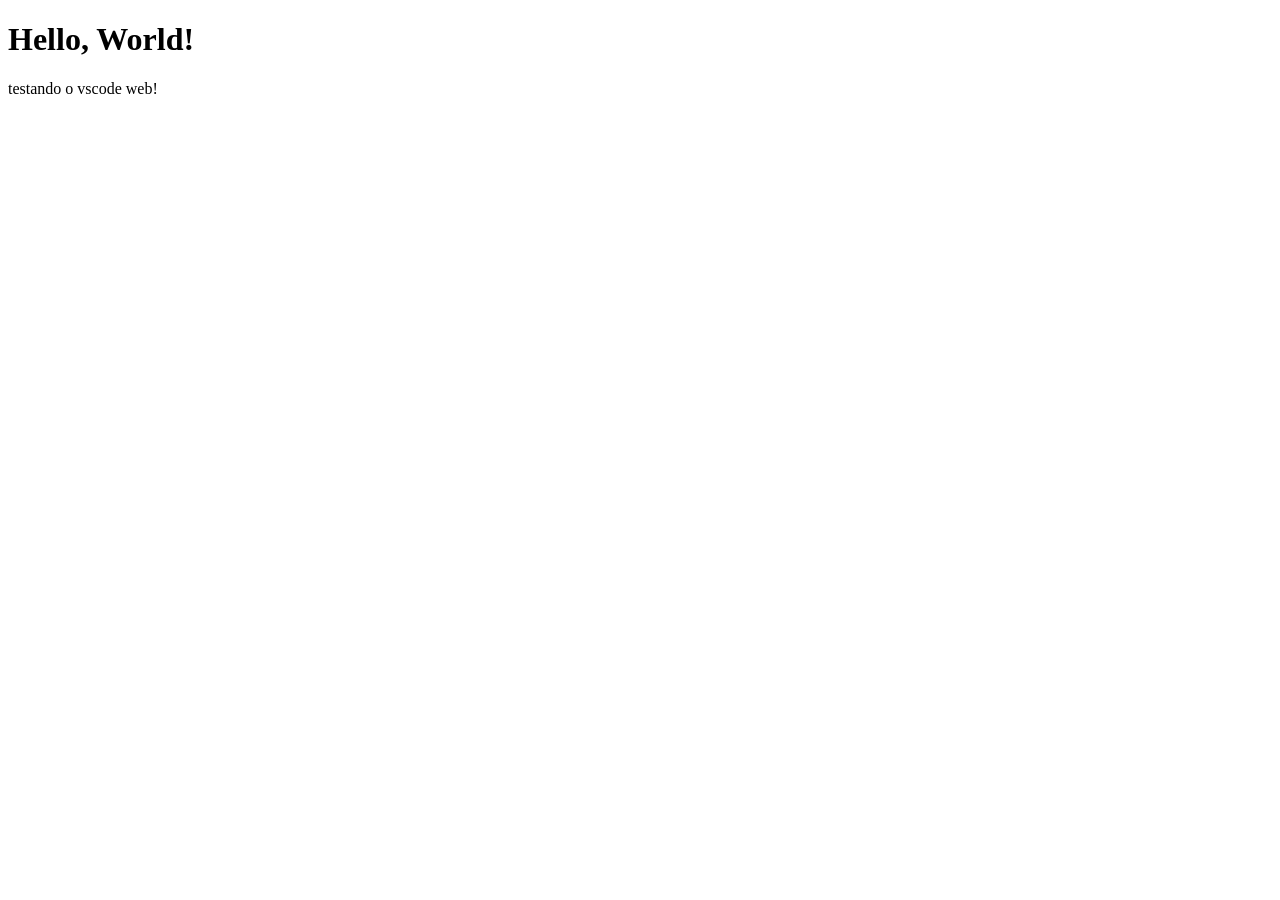
<file: index.html>
<!DOCTYPE html>
<html lang="en">
<head>
    <meta charset="UTF-8">
    <meta name="viewport" content="width=>, initial-scale=1.0">
    <title>Sobre mim</title>
</head>
<body>
    <h1>Hello, World!</h1>
    <p>testando o vscode web!</p>
</body>
</html>
</file>
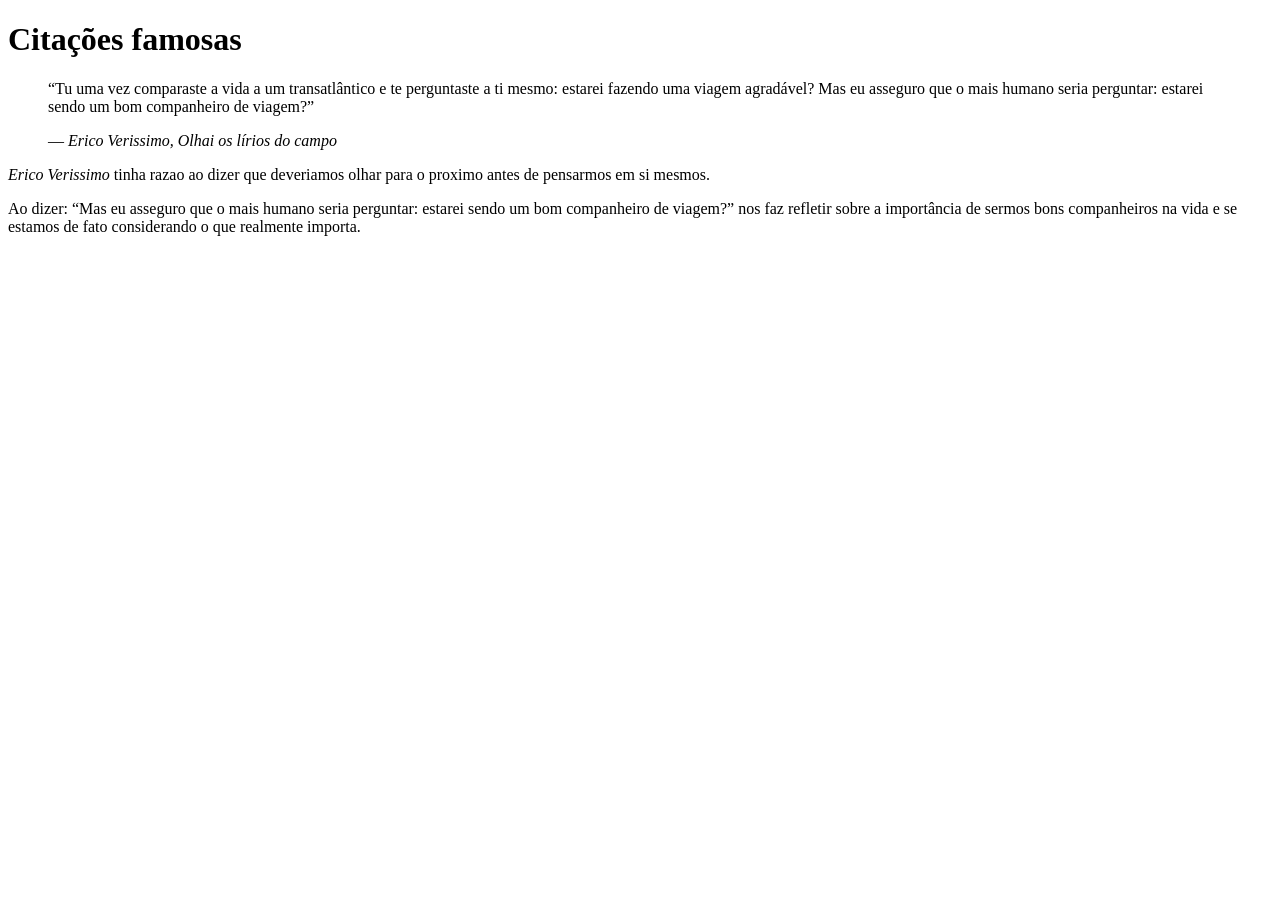
<file: citacoes.html>
<!DOCTYPE html>
<html lang="en">
<head>
    <meta charset="UTF-8">
    <meta name="viewport" content="width=device-width, initial-scale=1.0">
    <title>Citacoes</title>
</head>
<body>
    <h1>Citações famosas</h1>   
    <blockquote>
        “Tu uma vez comparaste a vida a um transatlântico e te perguntaste a ti mesmo: estarei fazendo uma viagem agradável? Mas eu asseguro que o mais humano seria perguntar: estarei sendo um bom companheiro de viagem?” 
        <p><cite>― Erico Verissimo, Olhai os lírios do campo</cite></p>
    </blockquote>
    <p><cite>Erico Verissimo</cite> tinha razao ao dizer que deveriamos olhar para o proximo antes de pensarmos em si mesmos.</p>
    <p> Ao dizer: <q>Mas eu asseguro que o mais humano seria perguntar: estarei sendo um bom companheiro de viagem?</q> nos faz refletir sobre a importância de sermos bons companheiros na vida e se estamos de fato considerando o que realmente importa.</p>
</body>
</html>
</file>
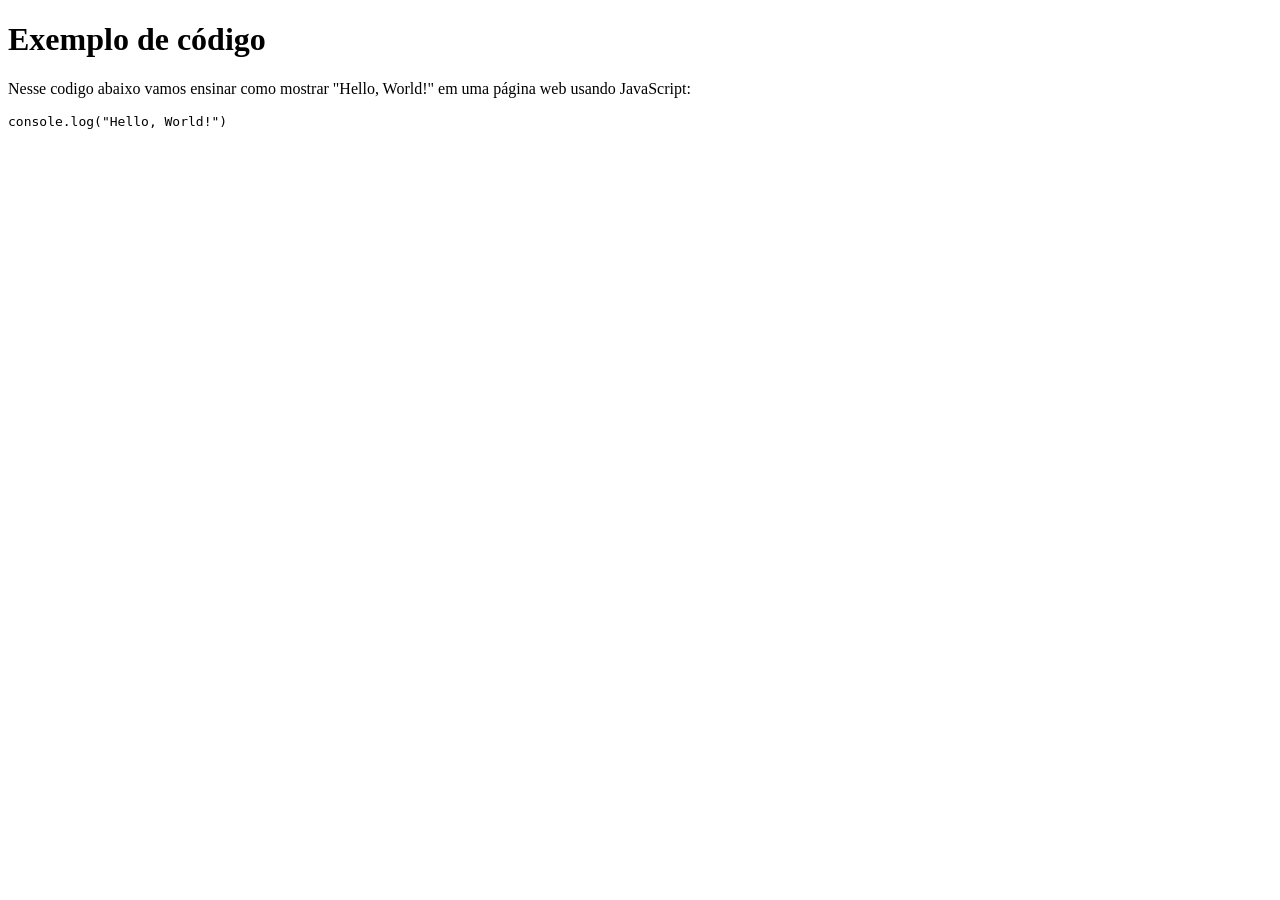
<file: codigo.html>
<!DOCTYPE html>
<html lang="en">
<head>
    <meta charset="UTF-8">
    <meta name="viewport" content="width=device-width, initial-scale=1.0">
    <title>Codigo</title>
</head>
<body>
    <h1>Exemplo de código</h1>
    <p>Nesse codigo abaixo vamos ensinar como mostrar "Hello, World!" em uma página web usando JavaScript: <pre><code>console.log("Hello, World!")</code></pre></p>
</body>
</html>
</file>
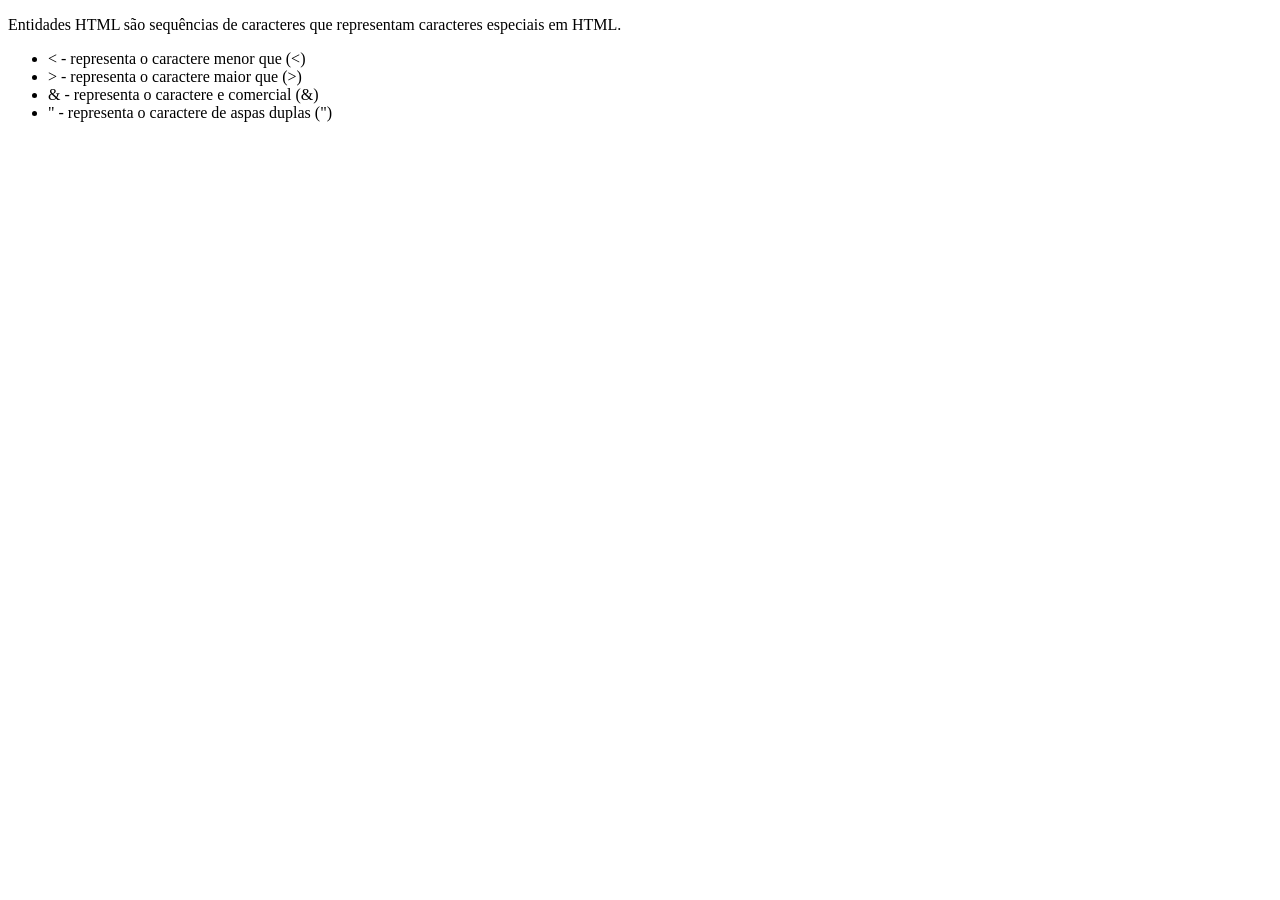
<file: entidades.html>
<!DOCTYPE html>
<html lang="en">
<head>
    <meta charset="UTF-8">
    <meta name="viewport" content="width=device-width, initial-scale=1.0">
    <title>entidades</title>
</head>
<body>
    <p>Entidades HTML são sequências de caracteres que representam caracteres especiais em HTML.</p>
    <ul>
        <li>&lt; - representa o caractere menor que (<)</li>
        <li>&gt; - representa o caractere maior que (>)</li>
        <li>&amp; - representa o caractere e comercial (&)</li>
        <li>&quot; - representa o caractere de aspas duplas (")</li>
    </ul>
</body>
</html>
</file>
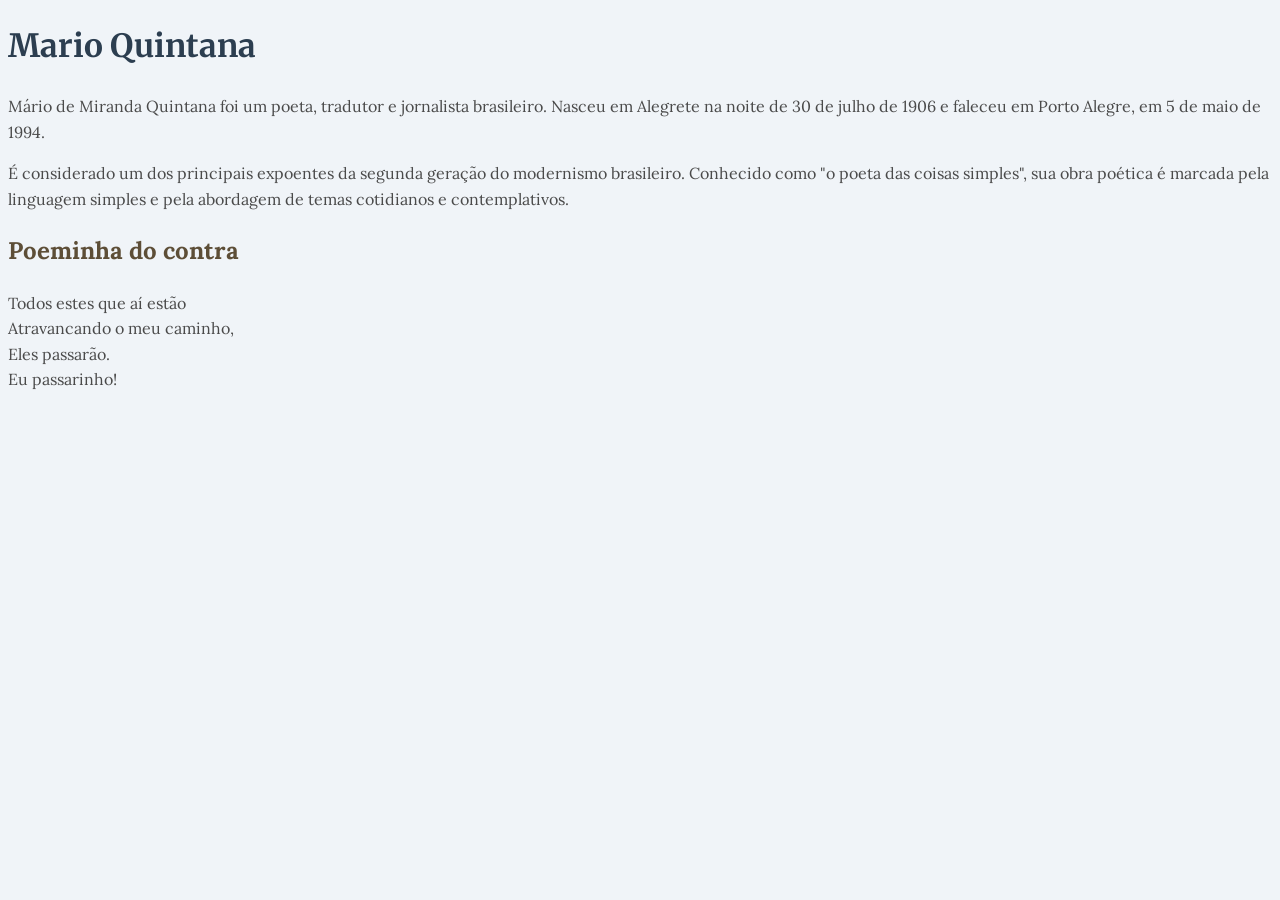
<file: exercicio_css.html>
<!DOCTYPE html>
<html lang="en">
<head>
    <meta charset="UTF-8">
    <meta name="viewport" content="width=device-width, initial-scale=1.0">
    <title>Rua dos cataventos</title>
    <link rel="preconnect" href="https://fonts.googleapis.com">
<link rel="preconnect" href="https://fonts.gstatic.com" crossorigin>
<link href="https://fonts.googleapis.com/css2?family=Merriweather:ital,opsz,wght@0,18..144,300..900;1,18..144,300..900&display=swap" rel="stylesheet">
<link rel="preconnect" href="https://fonts.googleapis.com">
<link rel="preconnect" href="https://fonts.gstatic.com" crossorigin>
<link href="https://fonts.googleapis.com/css2?family=Lora:ital,wght@0,400..700;1,400..700&family=Merriweather:ital,opsz,wght@0,18..144,300..900;1,18..144,300..900&display=swap" rel="stylesheet">
    <link rel="stylesheet" href="style.css">
</head>
<body>
    <h1>Mario Quintana</h1>
    <p>Mário de Miranda Quintana foi um poeta, tradutor e jornalista brasileiro. Nasceu em
Alegrete na noite de 30 de julho de 1906 e faleceu em Porto Alegre, em 5 de maio de 1994.</p>
    <p>É considerado um dos principais expoentes da segunda geração do modernismo brasileiro.
Conhecido como "o poeta das coisas simples", sua obra poética é marcada pela linguagem
simples e pela abordagem de temas cotidianos e contemplativos.</p>
    <h2>Poeminha do contra</h2>
    <p>Todos estes que aí estão
    <br>
    Atravancando o meu caminho,
    <br>
    Eles passarão.
    <br>
    Eu passarinho!</p>
</body>
</html>
</file>
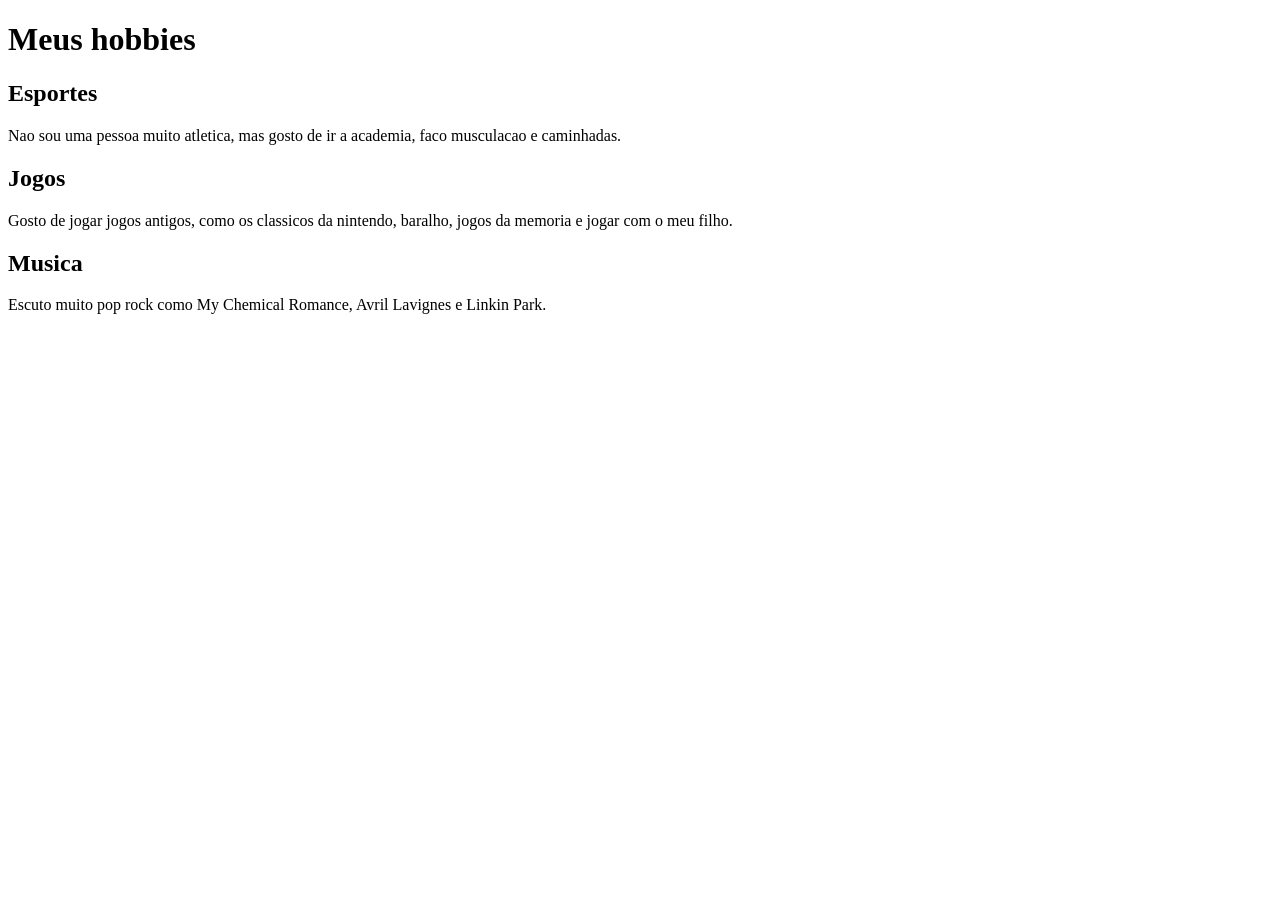
<file: hobbies.html>
<!DOCTYPE html>
<html lang="en">
<head>
    <meta charset="UTF-8">
    <meta name="viewport" content="width=device-width, initial-scale=1.0">
    <title>meus hobbies</title>
</head>
<body>
    <h1>Meus hobbies</h1>
    <h2>Esportes</h2>
    <p>Nao sou uma pessoa muito atletica, mas gosto de ir a academia, faco musculacao e caminhadas.</p>
    <h2>Jogos</h2>
    <p>Gosto de jogar jogos antigos, como os classicos da nintendo, baralho, jogos da memoria e jogar com o meu filho.</p>
    <h2>Musica</h2>
    <p>Escuto muito pop rock como My Chemical Romance, Avril Lavignes e Linkin Park.</p>
</body>
</html>
</file>
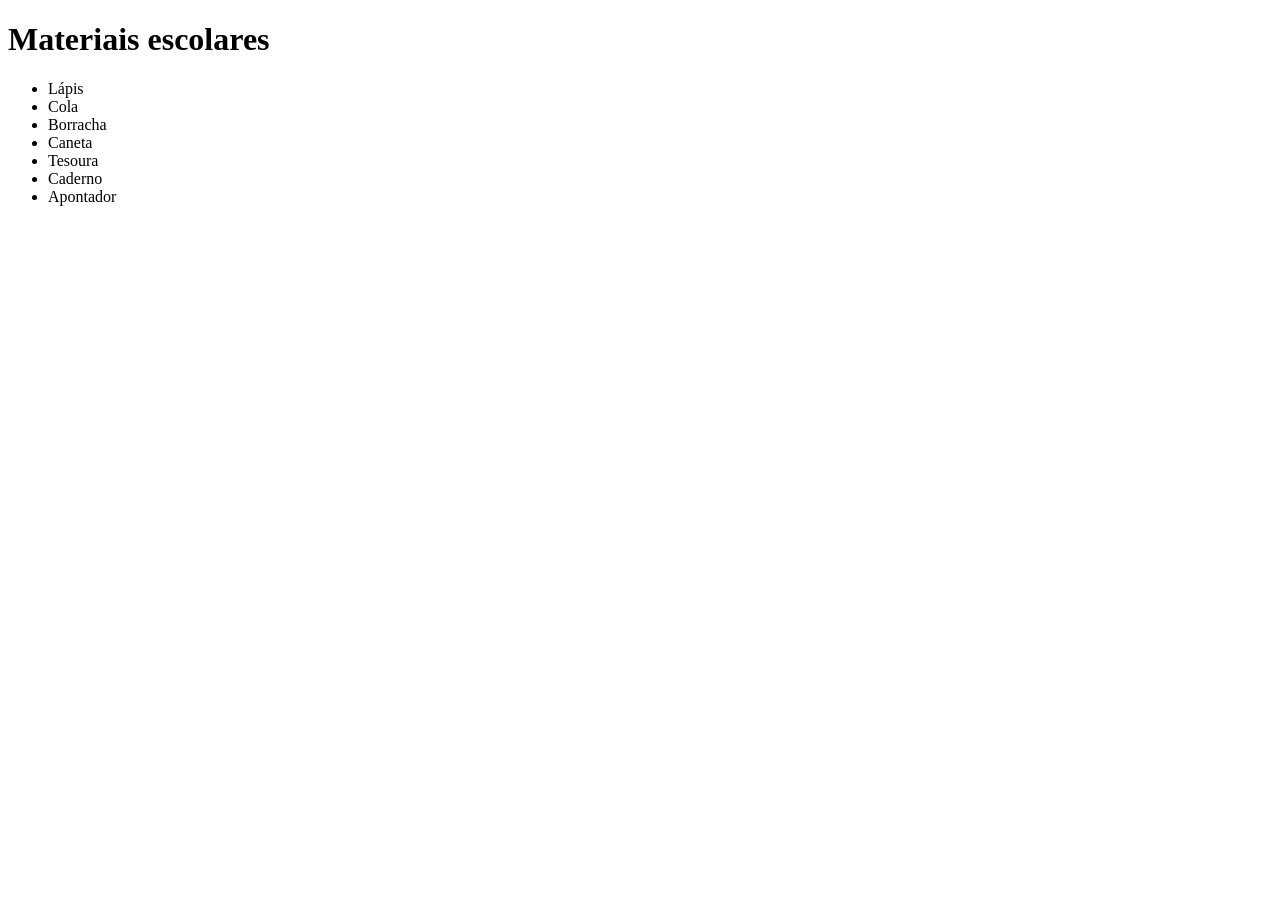
<file: materiais.html>
<!DOCTYPE html>
<html lang="en">
<head>
    <meta charset="UTF-8">
    <meta name="viewport" content="width=device-width, initial-scale=1.0">
    <title>Materiais</title>
</head>
<body>
    <h1>Materiais escolares</h1>
    <ul>
        <li>Lápis</li>
        <li>Cola</li>
        <li>Borracha</li>
        <li>Caneta</li>
        <li>Tesoura</li>
        <li>Caderno</li>
        <li>Apontador</li>
    </ul>
</body>
</html>
</file>
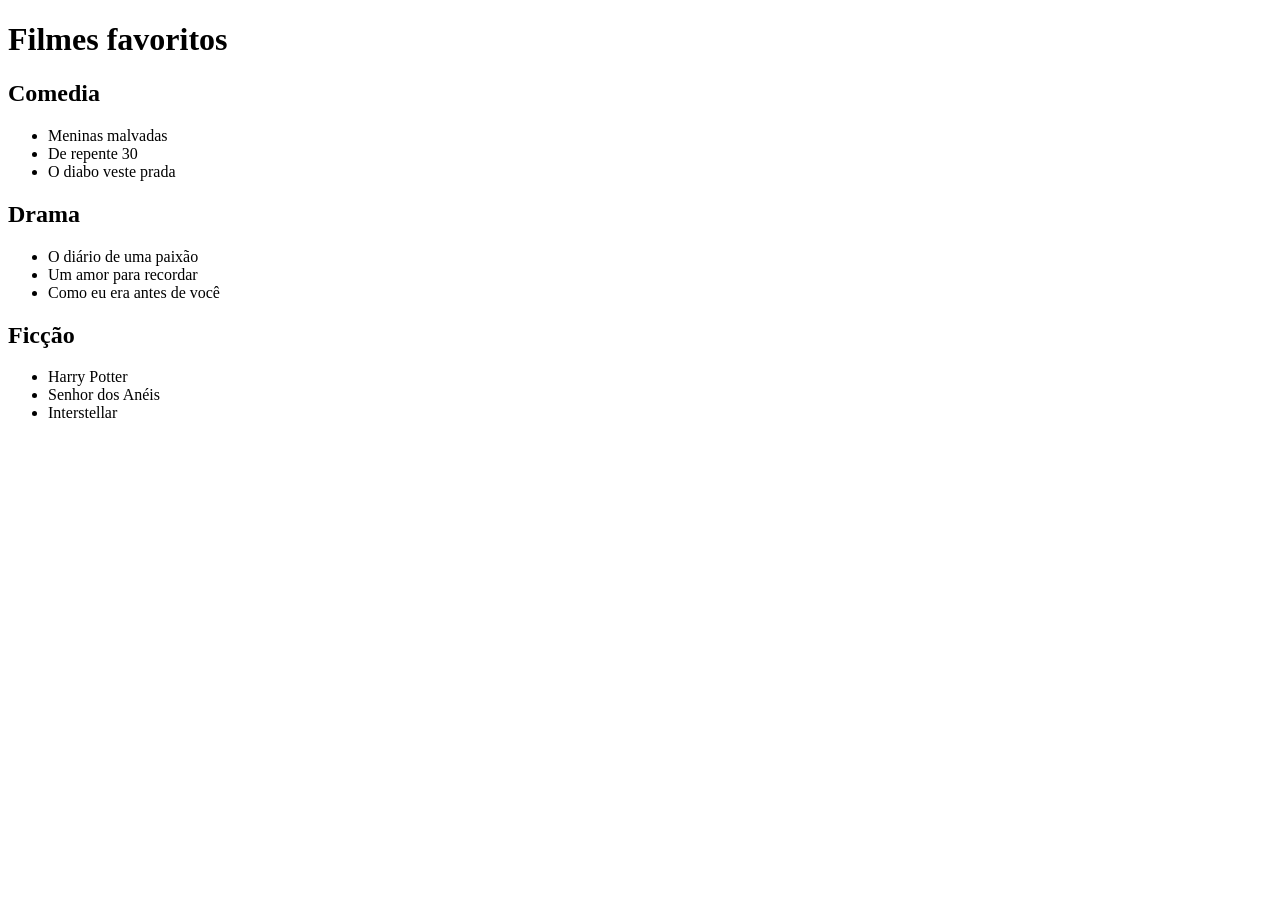
<file: meus_filmes.html>
<!DOCTYPE html>
<html lang="en">
<head>
    <meta charset="UTF-8">
    <meta name="viewport" content="width=device-width, initial-scale=1.0">
    <title>Meus filmes preferidos</title>
</head>
<body>
    <h1>Filmes favoritos</h1>
    <h2>Comedia</h2>
    <ul>
        <li>Meninas malvadas</li>
        <li>De repente 30</li>
        <li>O diabo veste prada</li>
    </ul>
    <h2>Drama</h2>  
    <ul>
        <li>O diário de uma paixão</li>
        <li>Um amor para recordar</li>
        <li>Como eu era antes de você</li>
    </ul>
    <h2>Ficção</h2>
    <ul>
        <li>Harry Potter</li>
        <li>Senhor dos Anéis</li>
        <li>Interstellar</li>
    </ul>
</body>
</html>
</file>
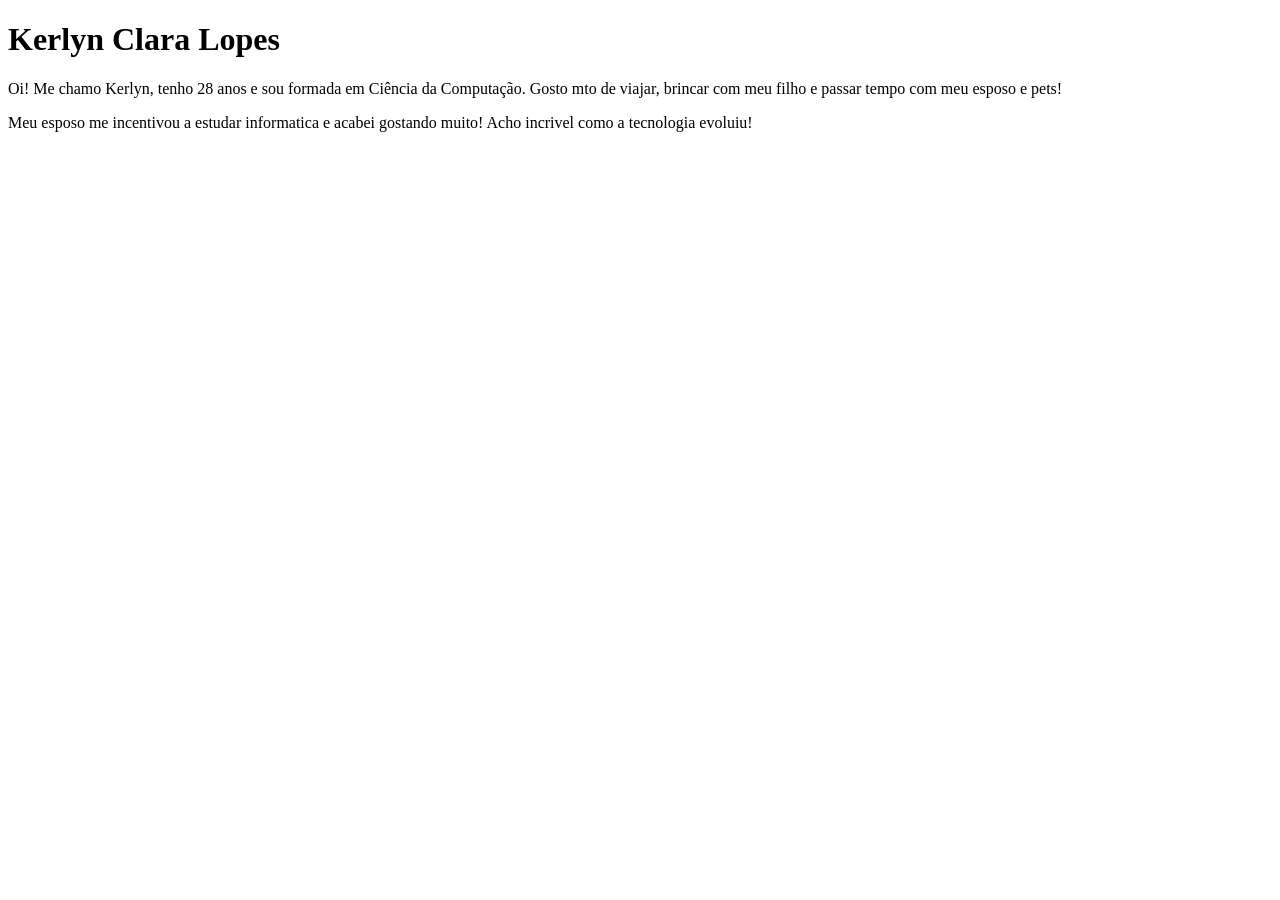
<file: minha_pagina.html>
<!DOCTYPE html>
<html lang="en">
<head>
    <meta charset="UTF-8">
    <meta name="viewport" content="width=device-width, initial-scale=1.0">
    <title>minha pagina</title>
</head>
<body>
    <h1>Kerlyn Clara Lopes</h1>
    <p>Oi! Me chamo Kerlyn, tenho 28 anos e sou formada em Ciência da Computação. Gosto mto de viajar, brincar com meu filho e passar tempo com meu esposo e pets!</p>
    <P>Meu esposo me incentivou a estudar informatica e acabei gostando muito! Acho incrivel como a tecnologia evoluiu!</P>
</body>
</html>
</file>
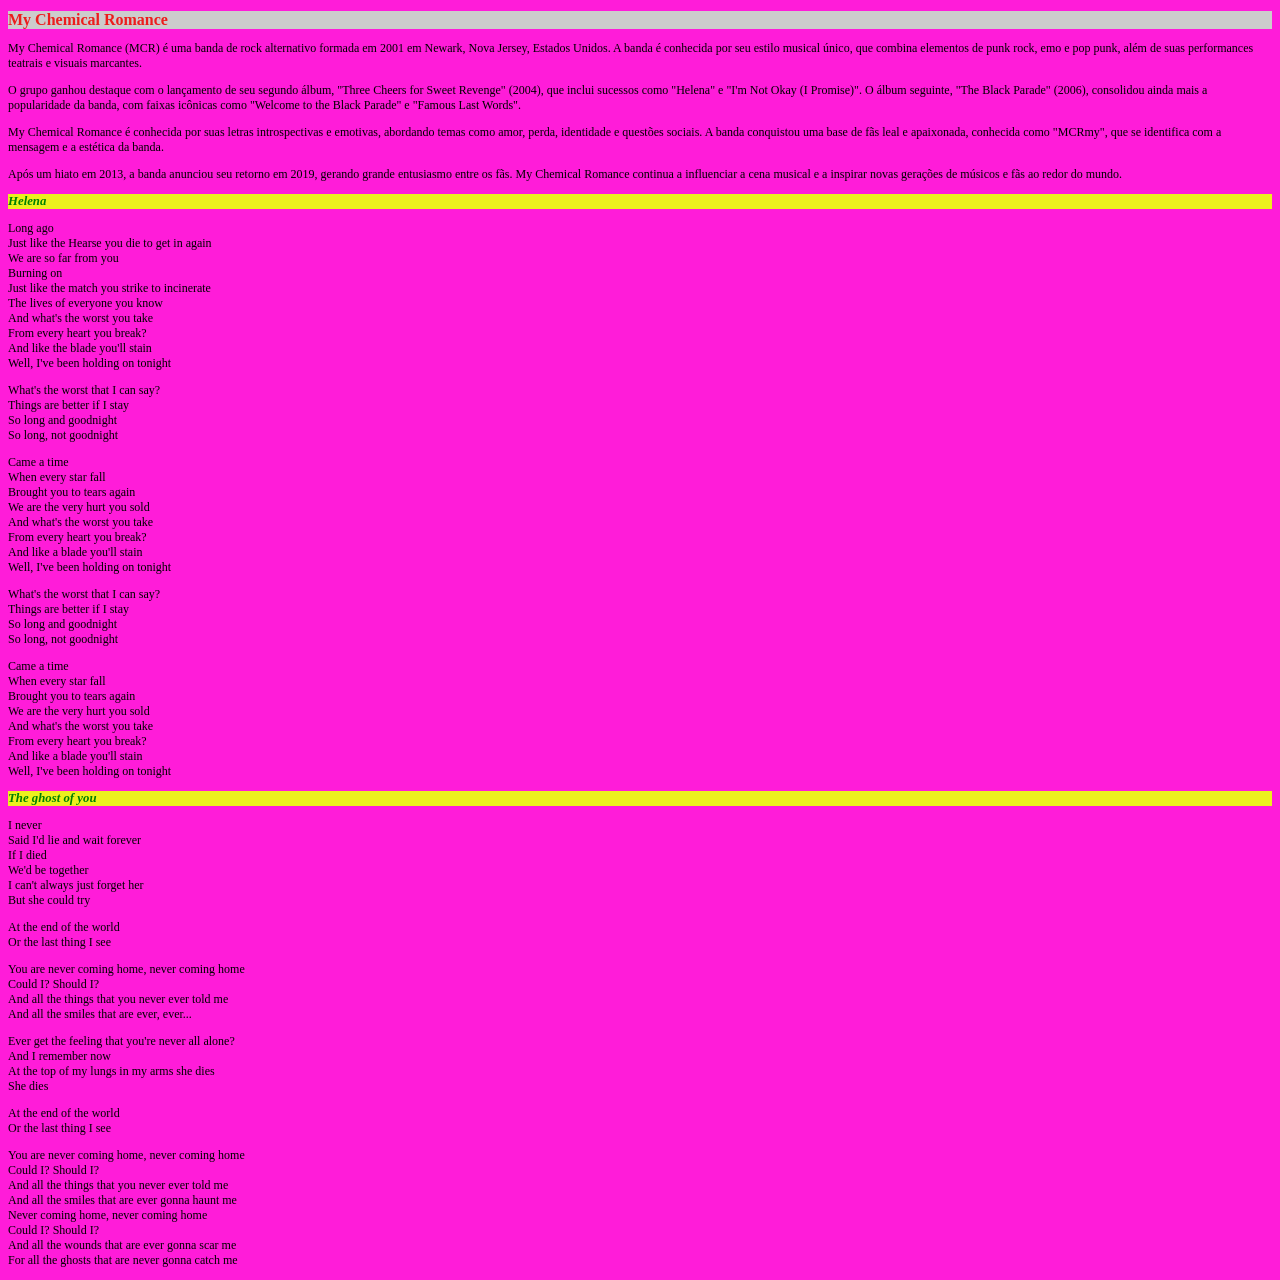
<file: my_chemical_romance.html>
<!DOCTYPE html>
<html lang="en">

<head>
    <meta charset="UTF-8">
    <meta name="viewport" content="width=device-width, initial-scale=1.0">
    <title>My Chemical Romance</title>
      <link rel="stylesheet" href="mcr.css">
</head>

<body>
    <h1>My Chemical Romance</h1>
    <p>My Chemical Romance (MCR) é uma banda de rock alternativo formada em 2001 em Newark, Nova Jersey, Estados Unidos.
        A banda é conhecida por seu estilo musical único, que combina elementos de punk rock, emo e pop punk, além de
        suas performances teatrais e visuais marcantes.</p>
    <p>O grupo ganhou destaque com o lançamento de seu segundo álbum, "Three Cheers for Sweet Revenge" (2004), que
        inclui sucessos como "Helena" e "I'm Not Okay (I Promise)". O álbum seguinte, "The Black Parade" (2006),
        consolidou ainda mais a popularidade da banda, com faixas icônicas como "Welcome to the Black Parade" e "Famous
        Last Words".</p>
    <p>My Chemical Romance é conhecida por suas letras introspectivas e emotivas, abordando temas como amor, perda,
        identidade e questões sociais. A banda conquistou uma base de fãs leal e apaixonada, conhecida como "MCRmy", que
        se identifica com a mensagem e a estética da banda.</p>
    <p>Após um hiato em 2013, a banda anunciou seu retorno em 2019, gerando grande entusiasmo entre os fãs. My Chemical
        Romance continua a influenciar a cena musical e a inspirar novas gerações de músicos e fãs ao redor do mundo.
    </p>
    <h2>Helena</h2>
    <p>Long ago<br>
        Just like the Hearse you die to get in again<br>
        We are so far from you<br>
        Burning on<br>
        Just like the match you strike to incinerate<br>
        The lives of everyone you know<br>
        And what's the worst you take<br>
        From every heart you break?<br>
        And like the blade you'll stain<br>
        Well, I've been holding on tonight<br>
    </p>
    <p>
        What's the worst that I can say?<br>
        Things are better if I stay<br>
        So long and goodnight<br>
        So long, not goodnight<br>
    </p>
    <p>
        Came a time<br>
        When every star fall<br>
        Brought you to tears again<br>
        We are the very hurt you sold<br>
        And what's the worst you take<br>
        From every heart you break?<br>
        And like a blade you'll stain<br>
        Well, I've been holding on tonight<br>
    </p>
    <p>
        What's the worst that I can say?<br>
        Things are better if I stay<br>
        So long and goodnight<br>
        So long, not goodnight<br>
    </p>
    <p>
        Came a time<br>
        When every star fall<br>
        Brought you to tears again<br>
        We are the very hurt you sold<br>
        And what's the worst you take<br>
        From every heart you break?<br>
        And like a blade you'll stain<br>
        Well, I've been holding on tonight<br>
    </p>
    <h2>The ghost of you</h2>
    <p>
        I never<br>
        Said I'd lie and wait forever<br>
        If I died<br>
        We'd be together<br>
        I can't always just forget her<br>
        But she could try<br>
    </p>
    <p>
        At the end of the world<br>
        Or the last thing I see<br>
    </p>
    <p>
        You are never coming home, never coming home<br>
        Could I? Should I?<br>
        And all the things that you never ever told me<br>
        And all the smiles that are ever, ever...<br>
    </p>
    <p>
        Ever get the feeling that you're never all alone?<br>
        And I remember now<br>
        At the top of my lungs in my arms she dies<br>
        She dies<br>
    </p>
    <p>
        At the end of the world<br>
        Or the last thing I see<br>
    </p>
    <p>
        You are never coming home, never coming home<br>
        Could I? Should I?<br>
        And all the things that you never ever told me<br>
        And all the smiles that are ever gonna haunt me<br>
        Never coming home, never coming home<br>
        Could I? Should I?<br>
        And all the wounds that are ever gonna scar me<br>
        For all the ghosts that are never gonna catch me<br>
    </p>
</body>

</html>
</file>
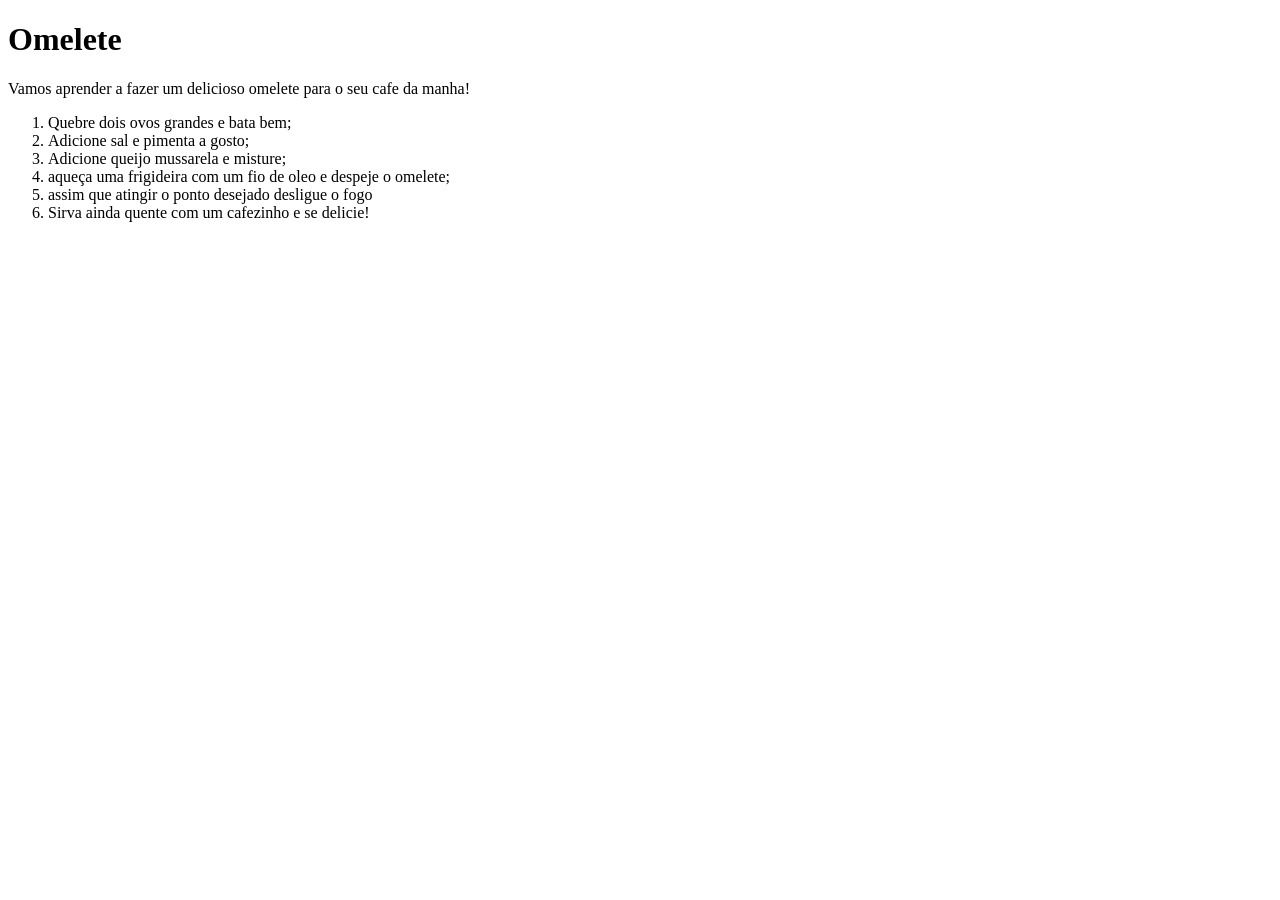
<file: receita.html>
<!DOCTYPE html>
<html lang="en">
<head>
    <meta charset="UTF-8">
    <meta name="viewport" content="width=device-width, initial-scale=1.0">
    <title>Receita</title>
</head>
<body>
    <h1>Omelete</h1>
    <p>Vamos aprender a fazer um delicioso omelete para o seu cafe da manha!</p>
    <ol>
        <li>Quebre dois ovos grandes e bata bem;</li>
        <li>Adicione sal e pimenta a gosto;</li>
        <li>Adicione queijo mussarela e misture;</li>
        <li>aqueça uma frigideira com um fio de oleo e despeje o omelete;</li>
        <li> assim que atingir o ponto desejado desligue o fogo</li>
        <li> Sirva ainda quente com um cafezinho e se delicie!</li>
    </ol>
</body>
</html>
</file>
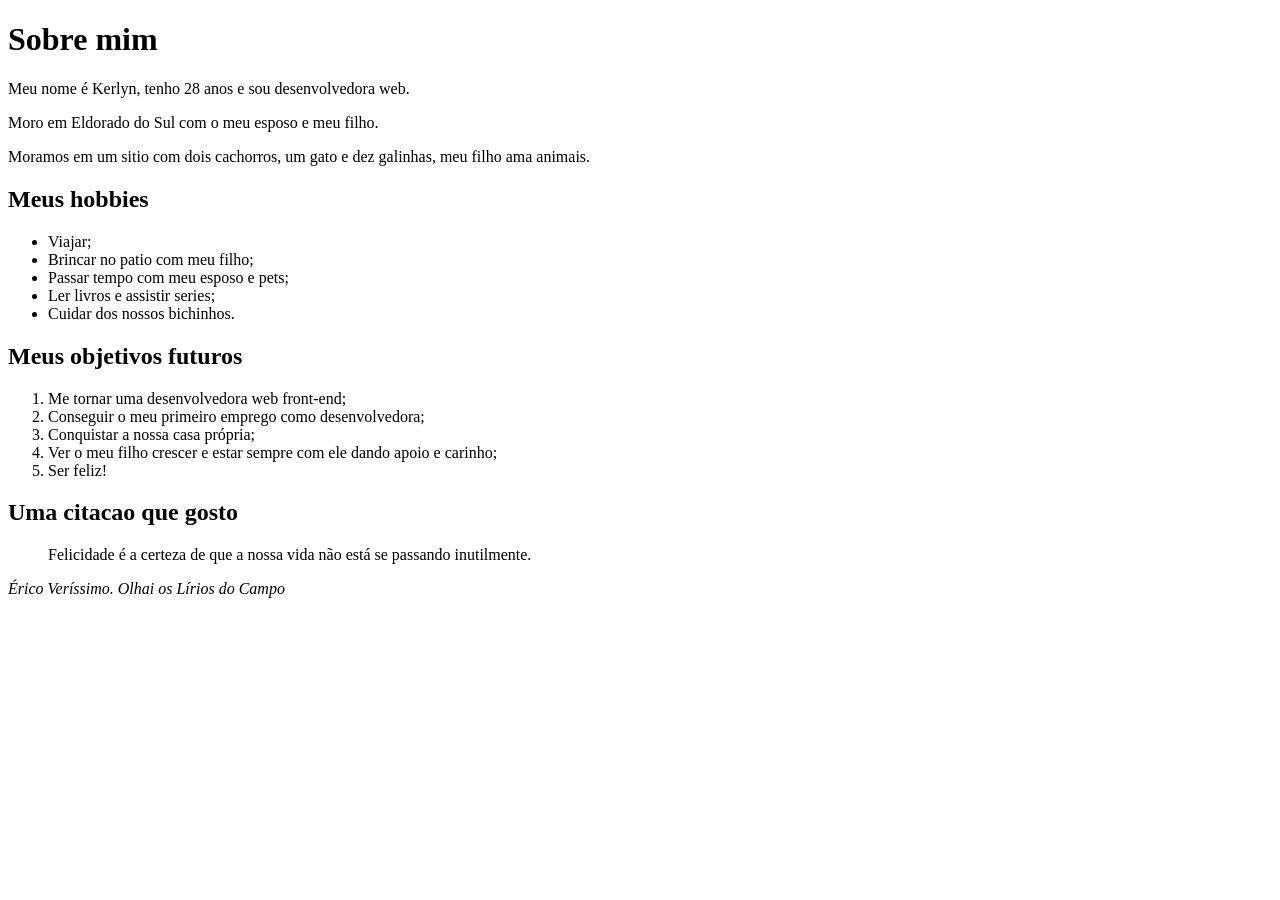
<file: sobre_mim.html>
<!DOCTYPE html>
<html lang="en">
<head>
    <meta charset="UTF-8">
    <meta name="viewport" content="width=device-width, initial-scale=1.0">
    <title>Sobre mim</title>
</head>
<body>
    <h1>Sobre mim</h1>
    <p>Meu nome é Kerlyn, tenho 28 anos e sou desenvolvedora web.</p>
    <p> Moro em Eldorado do Sul com o meu esposo e meu filho.</p>
    <p> Moramos em um sitio com dois cachorros, um gato e dez galinhas, meu filho ama animais.</p>
    <h2>Meus hobbies</h2>
    <ul>
        <li>Viajar;</li>
        <li>Brincar no patio com meu filho;</li>
        <li>Passar tempo com meu esposo e pets;</li>
        <li>Ler livros e assistir series;</li>
        <li>Cuidar dos nossos bichinhos.</li>
    </ul>       
    <h2>Meus objetivos futuros</h2>
    <ol>
        <li>Me tornar uma desenvolvedora web front-end;</li>
        <li>Conseguir o meu primeiro emprego como desenvolvedora;</li>
        <li>Conquistar a nossa casa própria;</li>
        <li> Ver o meu filho crescer e estar sempre com ele dando apoio e carinho;</li>
        <li>Ser feliz!</li>
    </ol>
    <h2>Uma citacao que gosto</h2>
    <p>
        <blockquote>Felicidade é a certeza de que a nossa vida não está se passando inutilmente.</blockquote>
        <p><cite>Érico Veríssimo. Olhai os Lírios do Campo</cite></p>
    </p>
</body>
</html>
</file>
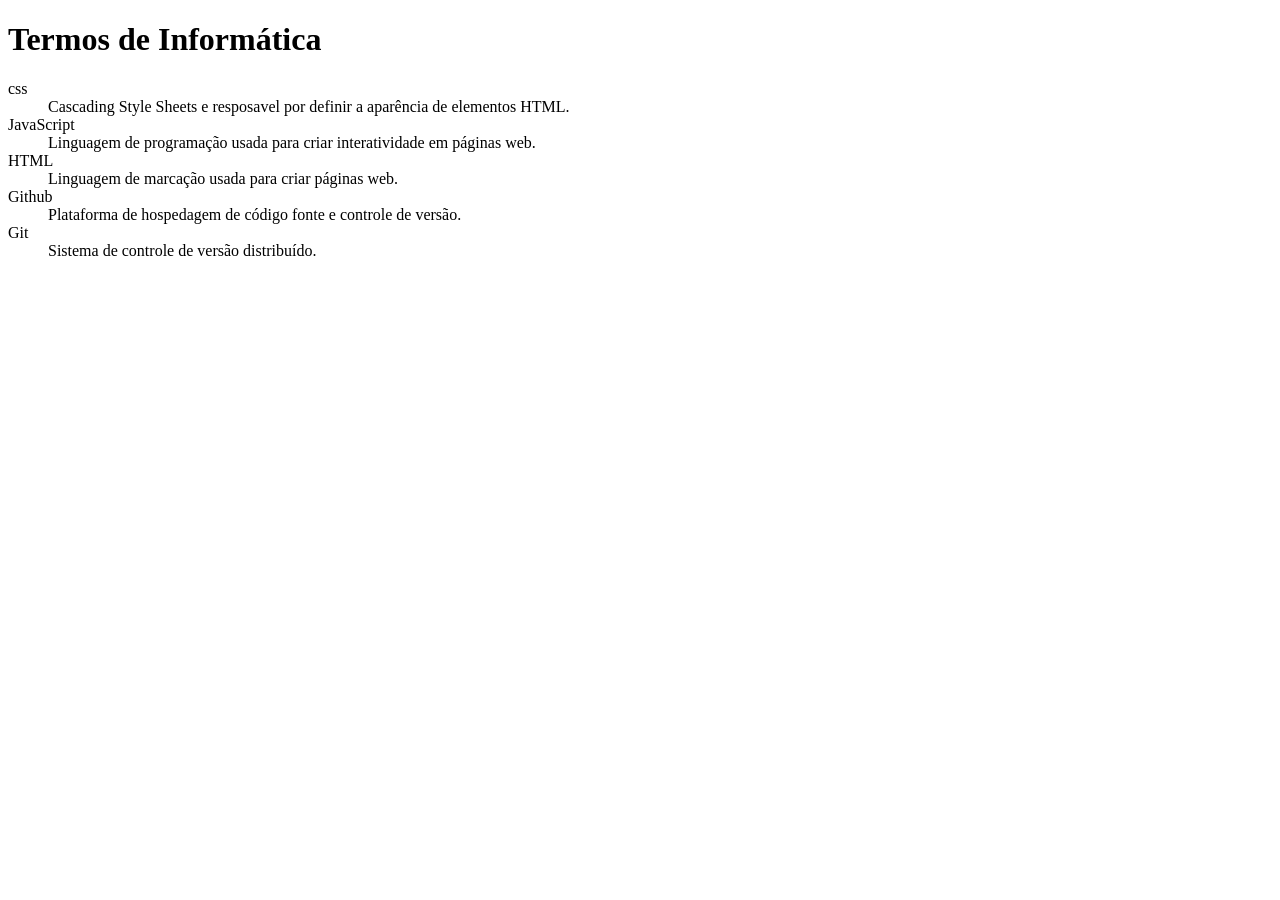
<file: termos_informatica.html>
<!DOCTYPE html>
<html lang="en">
<head>
    <meta charset="UTF-8">
    <meta name="viewport" content="width=device-width, initial-scale=1.0">
    <title>Termos de Informática</title>
</head>
<body>
    <h1>Termos de Informática</h1>
    <dl>
        <dt>css</dt>
            <dd>Cascading Style Sheets e resposavel por definir a aparência de elementos HTML.</dd>
        <dt>JavaScript</dt>
            <dd>Linguagem de programação usada para criar interatividade em páginas web.</dd>
            <dt>HTML</dt>
            <dd>Linguagem de marcação usada para criar páginas web.</dd>
            <dt>Github</dt>
            <dd>Plataforma de hospedagem de código fonte e controle de versão.</dd>
            <dt>Git</dt>
            <dd>Sistema de controle de versão distribuído.</dd>
    </dl>  
</body>
</html>
</file>
<file: style.css>
body {
    background-color: #f0f4f8;  
    font-family: 'Lora', serif;
    color: #4a4a4a;
    line-height: 1.6;
}
h1 {
    font-family: 'Merriweather', serif;
    color: #2c3e50;
}
h2 {
    color:#5d4e37;  
}
</file>
<file: mcr.css>
body {
    color: #000000;
    background-color: #ff1cd9;

}
h1 {
    color: #ec1d1d;
    font-size: 1rem; 
    background-color: #cccccc;

}
h2 {
    font-style: italic;
    color: #008000;
    font-size: 0.8rem;
    background-color: #ecf01e;
}
p {
    font-size: 12px;
}
</file>
